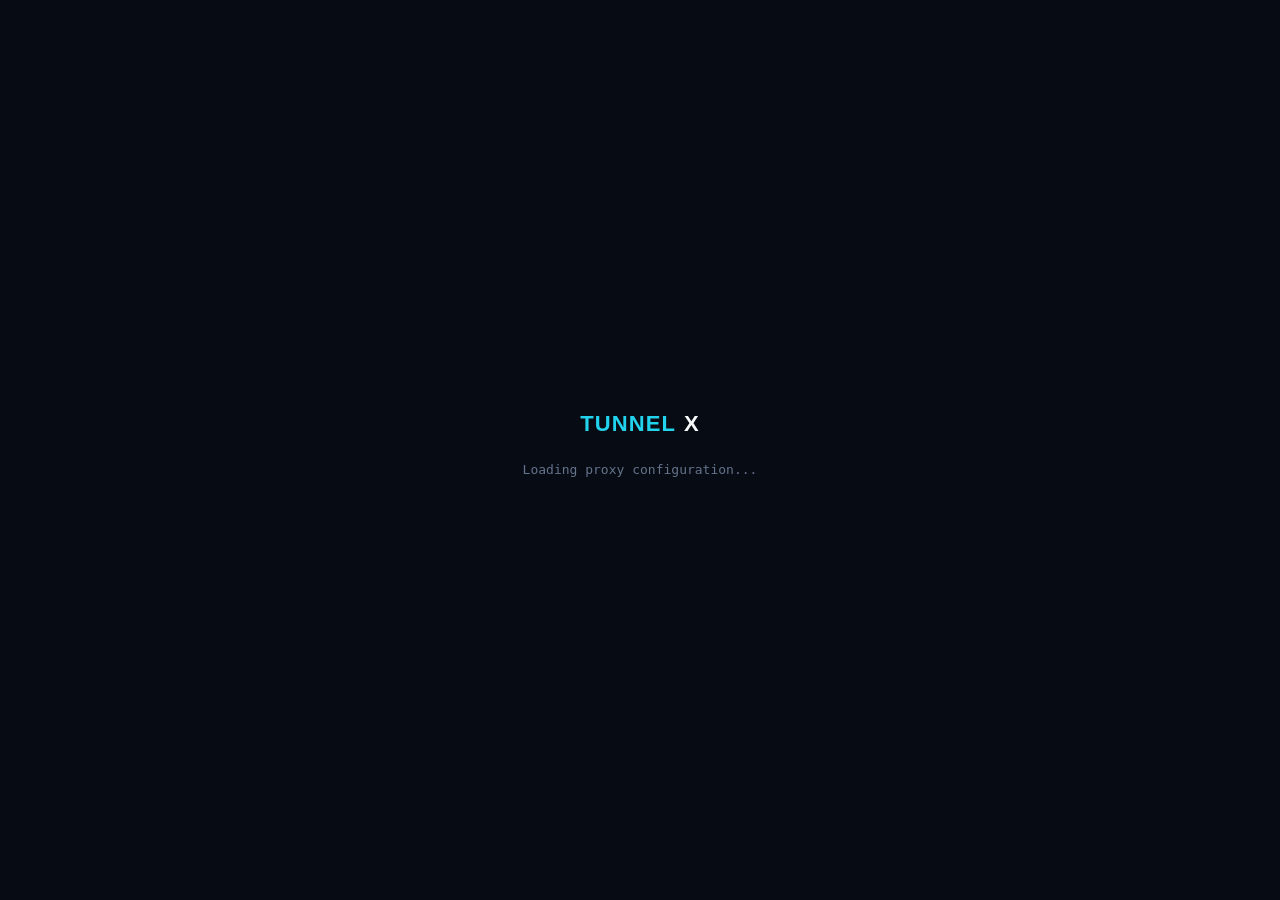
<file: index.html>
<!doctype html>
<html lang="en" class="dark">
  <head>
    <meta charset="UTF-8" />
    <meta name="viewport" content="width=device-width, initial-scale=1.0" />
    <title>Tunnel X - V2Ray Proxy Configuration Dashboard</title>
    <meta name="description" content="Static V2Ray, VLESS, and Trojan proxy configuration and subscription management dashboard for GitHub Pages and Cloudflare Pages." />
    <meta property="og:title" content="Tunnel X - V2Ray Proxy Configuration Dashboard" />
    <meta property="og:description" content="Static V2Ray, VLESS, and Trojan proxy configuration and subscription management dashboard for GitHub Pages and Cloudflare Pages." />
    <meta property="og:type" content="website" />
    <meta name="twitter:card" content="summary_large_image" />
    <link rel="preconnect" href="https://fonts.googleapis.com">
    <link rel="preconnect" href="https://fonts.gstatic.com" crossorigin>
    <link href="https://fonts.googleapis.com/css2?family=JetBrains+Mono:wght@400;500;600&family=Plus+Jakarta+Sans:wght@400;500;600;700&display=swap" rel="stylesheet">
  </head>
  <body class="bg-[#070b14] text-slate-100 antialiased selection:bg-cyan-500/20 selection:text-cyan-300 min-h-screen" style="background-color: #070b14; color: #f1f5f9; margin: 0;">
    <div id="root">
      <div style="min-height: 100vh; display: flex; flex-direction: column; align-items: center; justify-content: center; background-color: #070b14; font-family: -apple-system, BlinkMacSystemFont, 'Segoe UI', Roboto, sans-serif;">
        <div style="display: flex; align-items: center; gap: 8px; font-weight: 800; font-size: 22px; letter-spacing: 0.05em; margin-bottom: 12px;">
          <span style="color: #22d3ee;">TUNNEL</span>
          <span style="color: #f8fafc;">X</span>
        </div>
        <p style="color: #64748b; font-size: 13px; font-family: monospace;">Loading proxy configuration...</p>
      </div>
    </div>
    <script type="module" src="/src/main.tsx"></script>
  </body>
</html>
</file>
